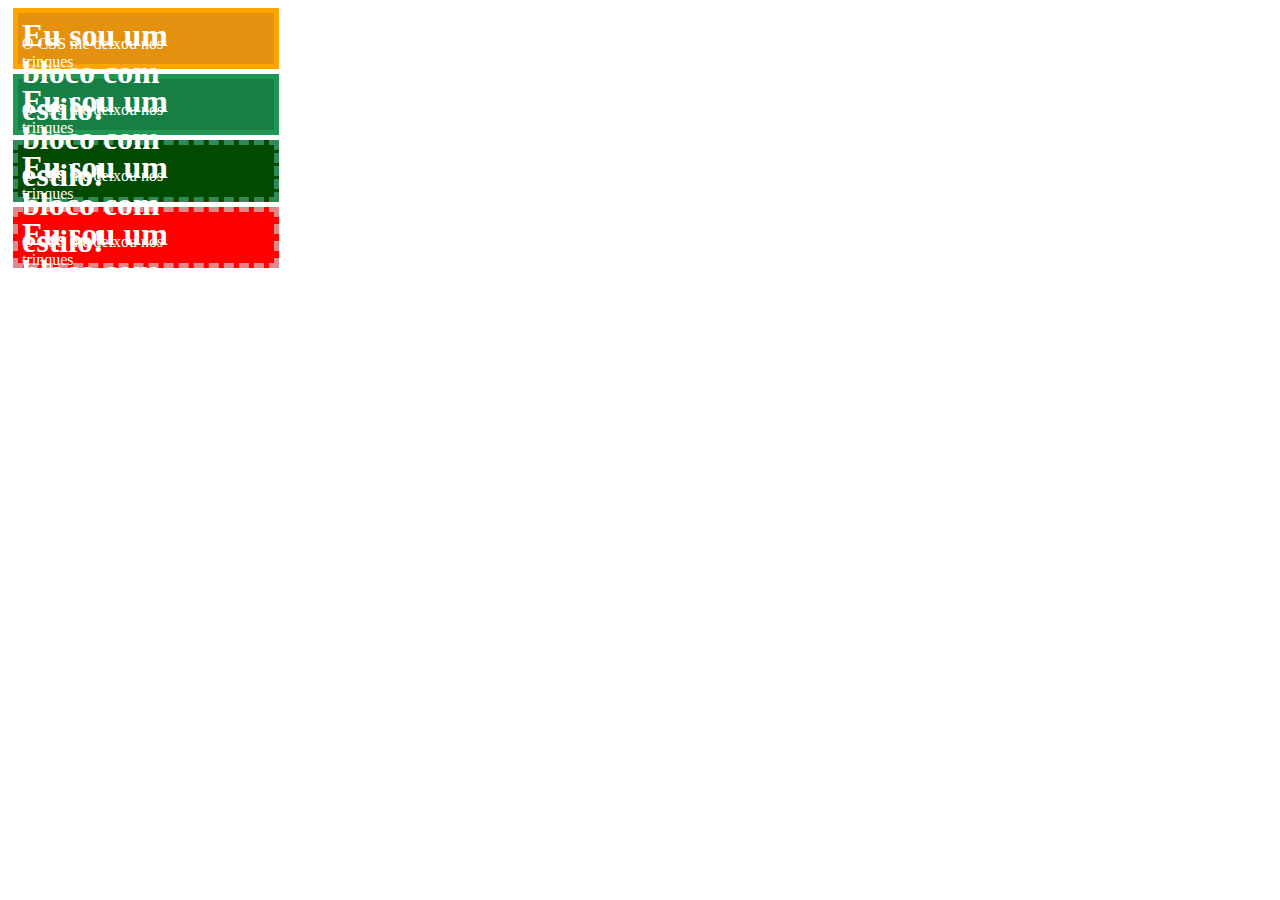
<file: index.html>
<!DOCTYPE html>
<html lang="pt-br">

<head>
  <meta charset="UTF-8">
  <meta http-equiv="X-UA-Compatible" content="IE=edge">
  <meta name="viewport" content="width=device-width, initial-scale=1.0">
  <link rel="stylesheet" href="./style.css" type="text/css">
  <title>Exercício CSS I</title>
</head>

<body>
  <main>
    <section>

      <article class="bloco" id="bloco-1">
        <h1>Eu sou um bloco com estilo!</h1>
        <p>O CSS me deixou nos trinques</p>
      </article>

      <article class="bloco" id="bloco-2">
        <h1>Eu sou um bloco com estilo!</h1>
        <p>O CSS me deixou nos trinques</p>
      </article>

      <article class="bloco" id="bloco-3">
        <h1>Eu sou um bloco com estilo!</h1>
        <p>O CSS me deixou nos trinques</p>
      </article>

      <article class="bloco" id="bloco-4">
        <h1>Eu sou um bloco com estilo!</h1>
        <p>O CSS me deixou nos trinques</p>
      </article>

    </section>
  </main>

</body>

</html>
</file>
<file: style.css>
#bloco-1{
    background-color:rgb(227, 145, 14);
    border: solid orange 5px;
    color: white;
    width: 20vw;
    height: 4vw;
    margin: 5px;
    align-items: center;
}

#bloco-2{
    background-color:rgb(23, 127, 68) ;
    border: solid rgb(29, 151, 82) 5px;
    color: white;
    width: 20vw;
    height: 4vw;
    margin: 5px;
}


#bloco-3{
    background-color:rgb(2, 74, 2);
    border:dashed seagreen 5px;
    color: white;
    width: 20vw;
    height: 4vw;
    margin: 5px;
}

#bloco-4{
    background-color:red;
    border: dashed rgb(222, 138, 138) 5px;
    color: white;
    width: 20vw;
    height: 4vw;
    margin: 5px;
}


h1{
   margin: 3px;
    width: 15vw;
    height: 1vw;
    align-items: center;
    padding: 1px;
  
}

p{
    margin: 3px;
    padding: 1px;
    height: 1vw;
    width: 15vw;
    align-items: center;
    
}
</file>
